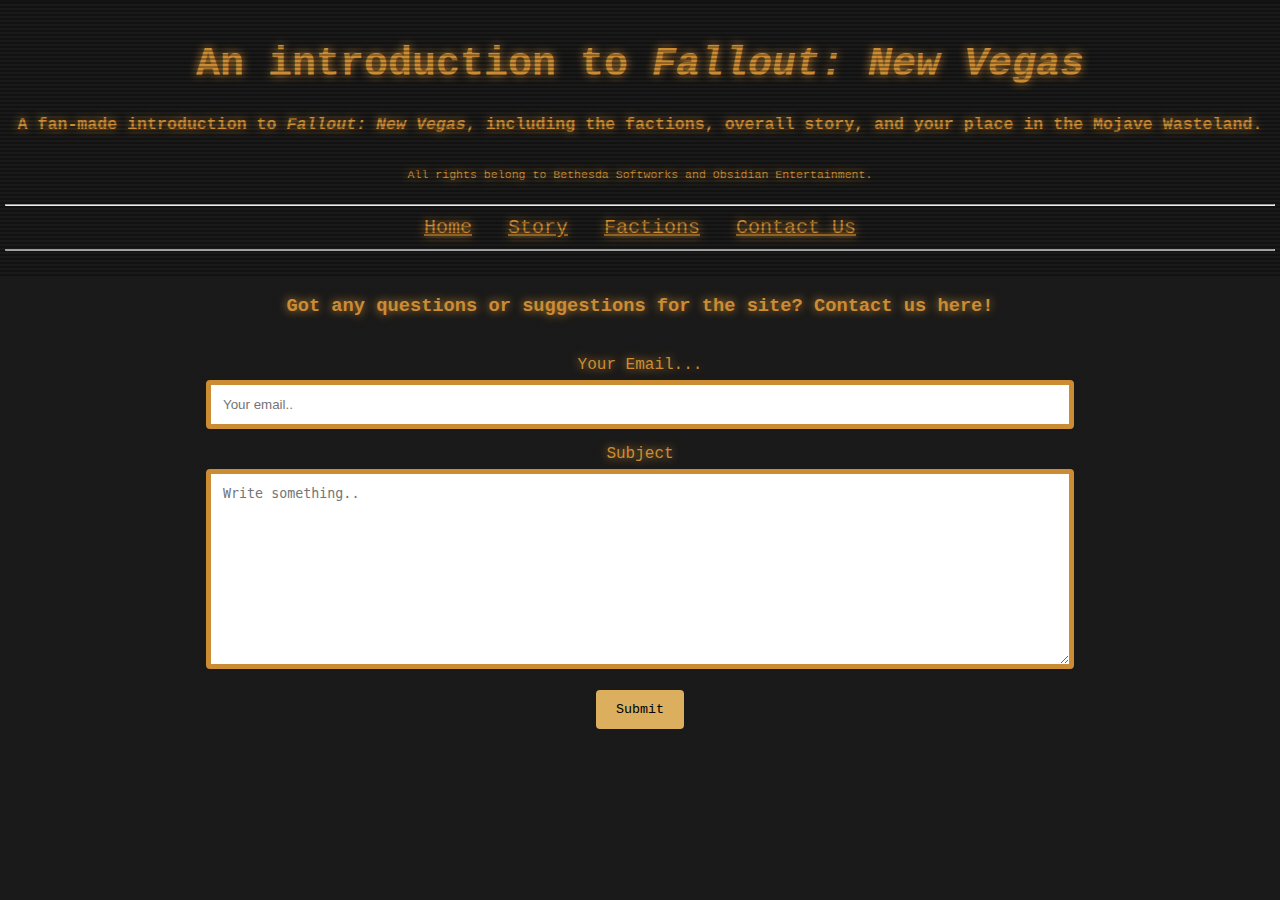
<file: contact.html>
<!DOCTYPE html>
<html lang="en">
<head>
    <title>Fallout: New Vegas - Introduction - Contact Us</title>
    <meta charset="UTF-8">
    <meta name="description" content="Contact us with any queries about the game.">
    <meta name="viewport" content="width=device-width, initial-scale=1.0">
    <meta name="author" content="Martyna Ciesielska">
   <link rel="stylesheet" href=style.css>
  
</head>

<body style class="crt">
    <section>
 <div class="scanlines">
 <header>
      <h1> An introduction to <em>Fallout: New Vegas</em></h1>
       <h5>A fan-made introduction to <em>Fallout: New Vegas</em>, including the factions, overall story, and your place in the Mojave Wasteland.</h5>
       <p><small><small><small>All rights belong to Bethesda Softworks and Obsidian Entertainment.</small></small></small><p>
<hr class="solid">

  <nav>
      <a href=index.html>Home</a>&nbsp;&nbsp;
      <a href=story.html>Story</a>&nbsp;&nbsp;
      <a href=gameplay.html>Factions</a>&nbsp;&nbsp;
      <a href=contact.html> Contact Us</a>

  </nav>
  <hr class="solid">
</header>
</div>
</section>

<div class="bodytext">

<h3>Got any questions or suggestions for the site? Contact us here!</h3>

 <div class="container">
  <form action="action_page.php">

    <label for="email">Your Email...</label>
    <br>
    <input type="text" id="subject" name="email" placeholder="Your email..">
    <br>


    <label for="subject">Subject</label>
    <br>
    <textarea id="body" name="subject" placeholder="Write something.." style="height:200px"></textarea>
    <br>

    <input type="submit" value="Submit">

  </form>
</div> 


<div>

</body>

</html>
</file>
